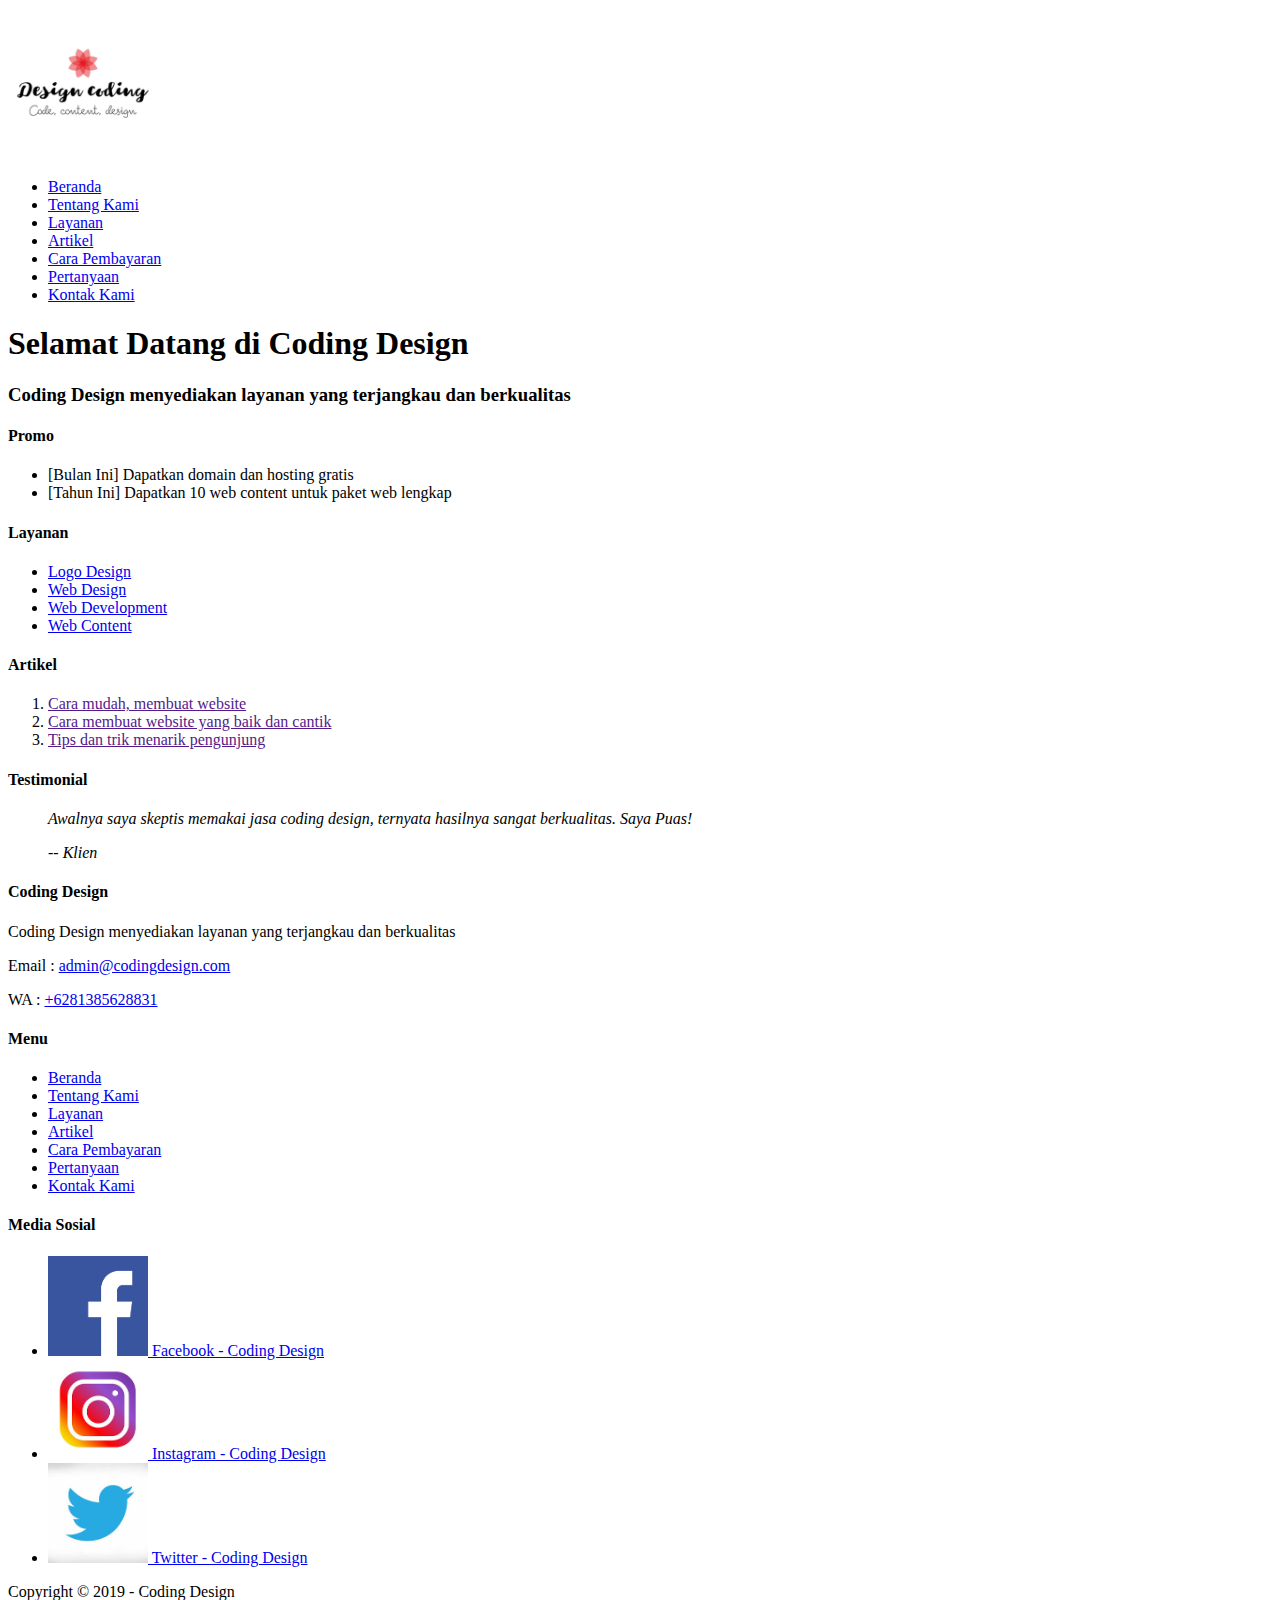
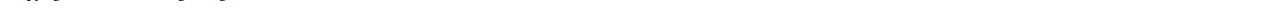
<file: index.html>
<!DOCTYPE html>
<html lang="en">
<head>
    <meta charset="UTF-8">
    <meta name="viewport" content="width=device-width, initial-scale=1.0">
    <meta http-equiv="X-UA-Compatible" content="ie=edge">
    <!--Start Title-->
    <title>Latihan Struktur HTML</title>
    <meta type="Description" content="Halaman ini berisi Latihan Struktur HTML">
    <!-- \End Title-->
</head>
<body>
    <!--Start Logo-->
    <a href="index.html" title="Coding Design">
    <img src="images/coding-1.jpg" alt="Logo Coding Design" width="150">
    </a>
    <!-- End Logo-->
    <!--Start Menu Primer-->
    <ul>
        <li>
            <a href="index.html" title="Beranda">Beranda</a>
        </li>
        <li>
            <a href="tentang.html" title="Tentang Kami">Tentang Kami</a>
        </li>
        <li>
            <a href="layanan.html" title="Layanan">Layanan</a>
        </li>
        <li>
            <a href="artikel.html" title="Artikel">Artikel</a>
        </li>
        <li>
            <a href="pembayaran.html" title="Cara Pembayaran">Cara Pembayaran</a>
        </li>
        <li>
            <a href="pertanyaan.html" title="Pertanyaan">Pertanyaan</a>
        </li>
        <li>
            <a href="kontak.html" title="Kontak Kami">Kontak Kami</a>
        </li>
    </ul>
    <!--End Menu Primer-->
    <!--Start Jumbotron-->
    <h1>Selamat Datang di Coding Design</h1>
    <h3>Coding Design menyediakan layanan yang terjangkau dan berkualitas</34>
    <!--End Jumbotron-->

    <!--Start Promo-->
    <h4>Promo</h4>
    <ul>
        <li>[Bulan Ini] Dapatkan domain dan hosting gratis</li>
        <li>[Tahun Ini] Dapatkan 10 web content untuk paket web lengkap</li>
    </ul>
    <!--End Promo-->

    <!--Start Layanan-->
    <h4>Layanan</h4>
    <ul>
        <li>
            <a href="layanan.html" title="Logo Design">Logo Design</a>
        </li>
        <li>
            <a href="layanan.html" title="Web Design">Web Design</a>
        </li>
        <li>
            <a href="layanan.html" title="Web Development">Web Development</a>
        </li>
        <li>
            <a href="layanan.html" title="Web Content">Web Content</a>
        </li>
    </ul>
    <!--End Layanan-->
    
    <!--Start Artikel-->
    <h4>Artikel</h4>
    <ol>
            <li>
                <a href="" title="Cara mudah, membuat website">Cara mudah, membuat website</a>
            </li>
            <li>
                <a href="" title="Cara membuat website yang baik dan cantik">Cara membuat website yang baik dan cantik</a>
            </li>
            <li>
                    <a href="" title="Tips dan trik menarik pengunjung">Tips dan trik menarik pengunjung</a>
                </li>
    </ol>
    <!--End Artikel-->

    <!--Start Testimonial-->
    <h4>Testimonial</h4>
    <blockquote>
        <p>
            <em>Awalnya saya skeptis memakai jasa coding design, ternyata hasilnya sangat berkualitas. Saya Puas!</em>
        </p>
        <cite>-- Klien</cite>
    </blockquote>
    <!--End Testimonial-->


    <!--Start Menu Sekunder-->
    <h4>Coding Design</h4>
    <p>Coding Design menyediakan layanan yang terjangkau dan berkualitas</p>
    <p>Email : <a href="mailto:admin@codingdesign.com" title="admin@codingdesign.com">admin@codingdesign.com</a></p>
    <p>WA : <a href="tel:+6281385628831" title="+6281385628831">+6281385628831</a></p>
    
    <h4>Menu</h4>
    <ul>
        <li>
            <a href="index.html" title="Beranda">Beranda</a>
        </li>
        <li>
            <a href="tentang.html" title="Tentang Kami">Tentang Kami</a>
        </li>
        <li>
            <a href="layanan.html" title="Layanan">Layanan</a>
        </li>
        <li>
            <a href="artikel.html" title="Artikel">Artikel</a>
        </li>
        <li>
            <a href="pembayaran.html" title="Cara Pembayaran">Cara Pembayaran</a>
        </li>
        <li>
            <a href="pertanyaan.html" title="Pertanyaan">Pertanyaan</a>
        </li>
        <li>
            <a href="kontak.html" title="Kontak Kami">Kontak Kami</a>
        </li>
    </ul>

    <h4>Media Sosial</h4>
    <ul>
        <li>
            <a href="https://facebook.com" title="Facebook - Coding Design">
                <img src="images/facebook.png" alt="Logo Facebook" width="100">
                Facebook - Coding Design
            </a>
        </li>
        <li>
                <a href="https://instagram.com" title="Instagram - Coding Design">
                    <img src="images/instagram.jpg" alt="Logo Instagram" width="100">
                    Instagram - Coding Design
                </a>
            </li>
            <li>
                    <a href="https://twitter.com" title="Twitter - Coding Design">
                        <img src="images/twitter.jpg" alt="Logo Twitter" width="100">
                        Twitter - Coding Design
                    </a>
                </li>    
    </ul>
   <!--End Menu Sekunder-->
   <!--Start Copyright-->
   <p>Copyright &copy; 2019 - Coding Design</p>
   <!--End Copyright-->


</body>
</html>
</file>
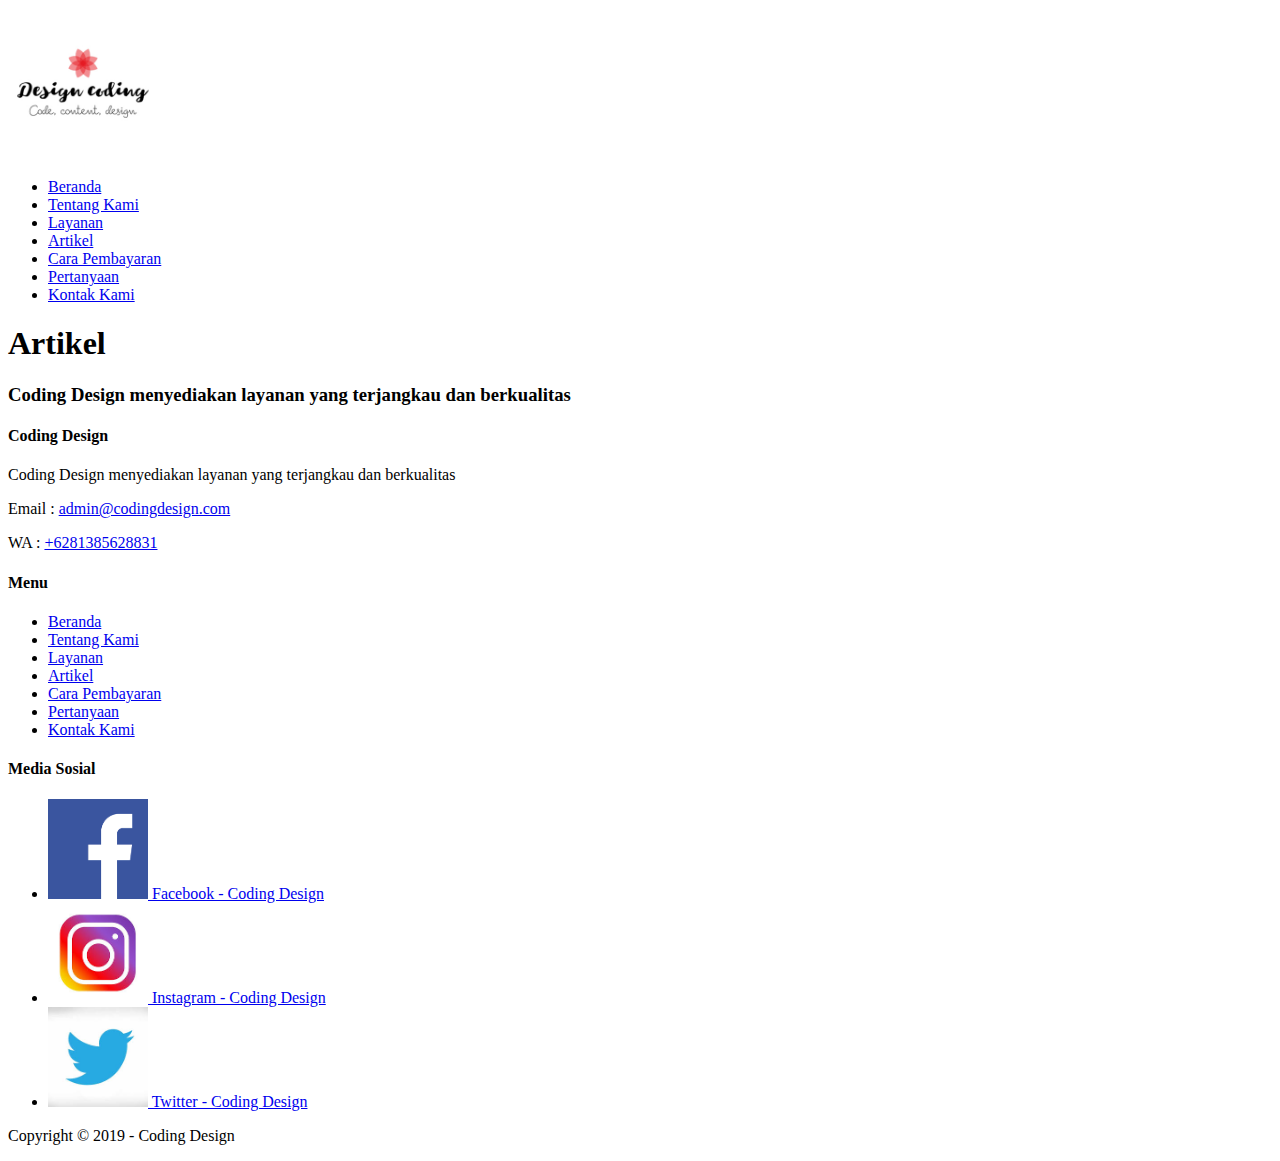
<file: artikel.html>
<!DOCTYPE html>
<html lang="en">
<head>
    <meta charset="UTF-8">
    <meta name="viewport" content="width=device-width, initial-scale=1.0">
    <meta http-equiv="X-UA-Compatible" content="ie=edge">
    <!--Start Title-->
    <title>Latihan Struktur HTML</title>
    <meta type="Description" content="Halaman ini berisi Latihan Struktur HTML">
    <!-- \End Title-->
</head>
<body>
    <!--Start Logo-->
    <a href="index.html" title="Coding Design">
    <img src="images/coding-1.jpg" alt="Logo Coding Design" width="150">
    </a>
    <!-- End Logo-->
    <!--Start Menu Primer-->
    <ul>
        <li>
            <a href="index.html" title="Beranda">Beranda</a>
        </li>
        <li>
            <a href="tentang.html" title="Tentang Kami">Tentang Kami</a>
        </li>
        <li>
            <a href="layanan.html" title="Layanan">Layanan</a>
        </li>
        <li>
            <a href="artikel.html" title="Artikel">Artikel</a>
        </li>
        <li>
            <a href="pembayaran.html" title="Cara Pembayaran">Cara Pembayaran</a>
        </li>
        <li>
            <a href="pertanyaan.html" title="Pertanyaan">Pertanyaan</a>
        </li>
        <li>
            <a href="kontak.html" title="Kontak Kami">Kontak Kami</a>
        </li>
    </ul>
    <!--End Menu Primer-->
    <!--Start Jumbotron-->
    <h1>Artikel</h1>
    <h3>Coding Design menyediakan layanan yang terjangkau dan berkualitas</34>
    <!--End Jumbotron-->

    <!--Start Menu Sekunder-->
    <h4>Coding Design</h4>
    <p>Coding Design menyediakan layanan yang terjangkau dan berkualitas</p>
    <p>Email : <a href="mailto:admin@codingdesign.com" title="admin@codingdesign.com">admin@codingdesign.com</a></p>
    <p>WA : <a href="tel:+6281385628831" title="+6281385628831">+6281385628831</a></p>
    
    <h4>Menu</h4>
    <ul>
        <li>
            <a href="index.html" title="Beranda">Beranda</a>
        </li>
        <li>
            <a href="tentang.html" title="Tentang Kami">Tentang Kami</a>
        </li>
        <li>
            <a href="layanan.html" title="Layanan">Layanan</a>
        </li>
        <li>
            <a href="artikel.html" title="Artikel">Artikel</a>
        </li>
        <li>
            <a href="pembayaran.html" title="Cara Pembayaran">Cara Pembayaran</a>
        </li>
        <li>
            <a href="pertanyaan.html" title="Pertanyaan">Pertanyaan</a>
        </li>
        <li>
            <a href="kontak.html" title="Kontak Kami">Kontak Kami</a>
        </li>
    </ul>

    <h4>Media Sosial</h4>
    <ul>
        <li>
            <a href="https://facebook.com" title="Facebook - Coding Design">
                <img src="images/facebook.png" alt="Logo Facebook" width="100">
                Facebook - Coding Design
            </a>
        </li>
        <li>
                <a href="https://instagram.com" title="Instagram - Coding Design">
                    <img src="images/instagram.jpg" alt="Logo Instagram" width="100">
                    Instagram - Coding Design
                </a>
            </li>
            <li>
                    <a href="https://twitter.com" title="Twitter - Coding Design">
                        <img src="images/twitter.jpg" alt="Logo Twitter" width="100">
                        Twitter - Coding Design
                    </a>
                </li>    
    </ul>
   <!--End Menu Sekunder-->
   <!--Start Copyright-->
   <p>Copyright &copy; 2019 - Coding Design</p>
   <!--End Copyright-->


</body>
</html>
</file>
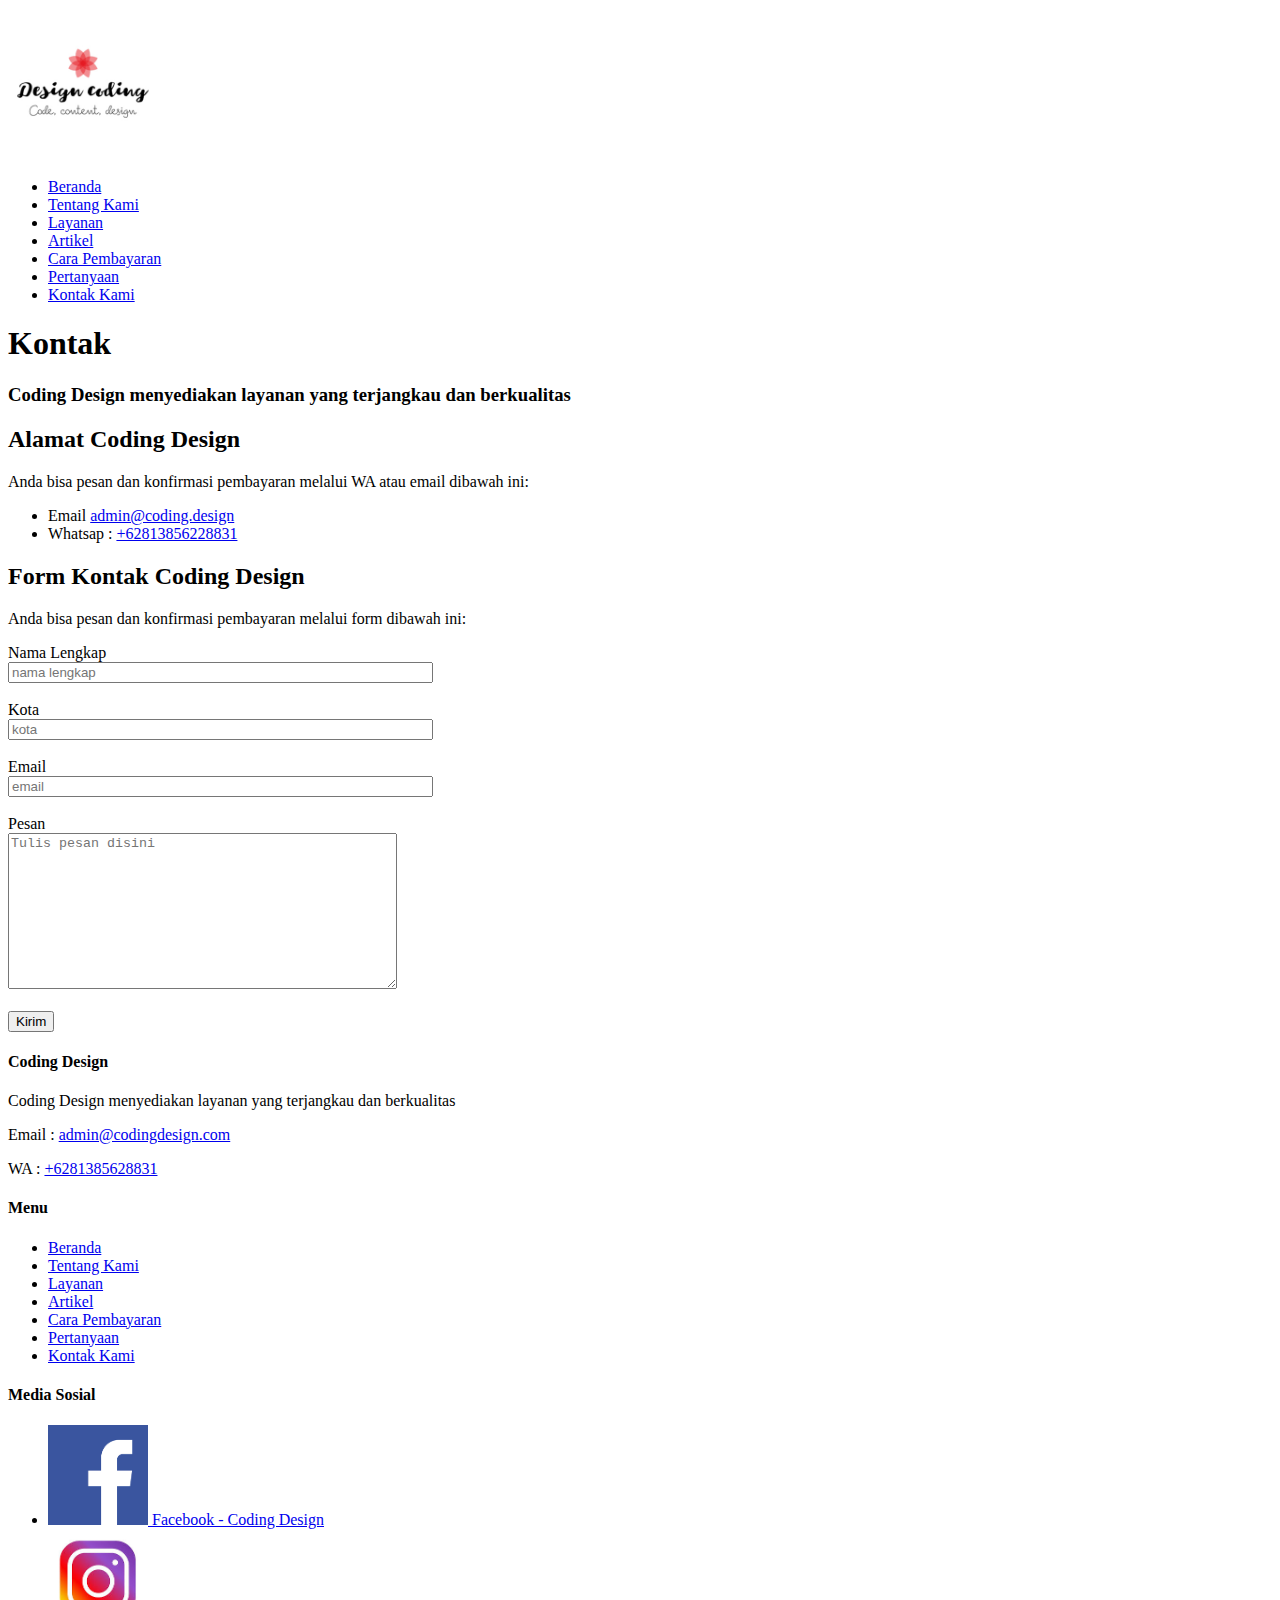
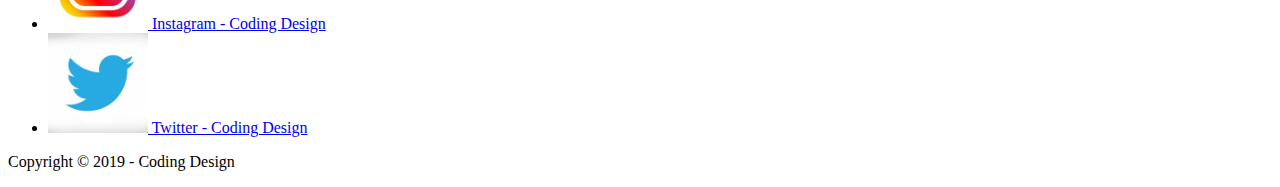
<file: kontak.html>
<!DOCTYPE html>
<html lang="en">
<head>
    <meta charset="UTF-8">
    <meta name="viewport" content="width=device-width, initial-scale=1.0">
    <meta http-equiv="X-UA-Compatible" content="ie=edge">
    <!--Start Title-->
    <title>Latihan Struktur HTML</title>
    <meta type="Description" content="Halaman ini berisi Latihan Struktur HTML">
    <!-- \End Title-->
</head>
<body>
    <!--Start Logo-->
    <a href="index.html" title="Coding Design">
    <img src="images/coding-1.jpg" alt="Logo Coding Design" width="150">
    </a>
    <!-- End Logo-->
    <!--Start Menu Primer-->
    <ul>
        <li>
            <a href="index.html" title="Beranda">Beranda</a>
        </li>
        <li>
            <a href="tentang.html" title="Tentang Kami">Tentang Kami</a>
        </li>
        <li>
            <a href="layanan.html" title="Layanan">Layanan</a>
        </li>
        <li>
            <a href="artikel.html" title="Artikel">Artikel</a>
        </li>
        <li>
            <a href="pembayaran.html" title="Cara Pembayaran">Cara Pembayaran</a>
        </li>
        <li>
            <a href="pertanyaan.html" title="Pertanyaan">Pertanyaan</a>
        </li>
        <li>
            <a href="kontak.html" title="Kontak Kami">Kontak Kami</a>
        </li>
    </ul>
    <!--End Menu Primer-->
    <!--Start Jumbotron-->
    <h1>Kontak</h1>
    <h3>Coding Design menyediakan layanan yang terjangkau dan berkualitas</34>
    <!--End Jumbotron-->

    <!--Start Alamat-->
    <h2>Alamat Coding Design</h2>
    <p>Anda bisa pesan dan konfirmasi pembayaran melalui WA atau email dibawah ini:</p>
    <ul>
        <li>Email <a href="mailto:admin@coding.design" title="admin@coding.design">admin@coding.design</a></li>
        <li>Whatsap : <a href="tel:+62813856228831" title="+62813856228831">+62813856228831</a></li>
    </ul>

    <!--End Alamat-->

    <!--Start Form-->
    <h2>Form Kontak Coding Design</h2>
    <p>Anda bisa pesan dan konfirmasi pembayaran melalui form dibawah ini:</p>
    <form action="">
        <label for="nama">Nama Lengkap</label>
        <br>
        <input type="text" placeholder="nama lengkap" size="50" name="nama" id="nama">
        <br><br>
        <label for="kota">Kota</label>
        <br>
        <input type="text" placeholder="kota" size="50" name="kota" id="kota">
        <br><br>
        <label for="emai">Email</label>
        <br>
        <input type="email" placeholder="email" size="50" name="email" id="email">
        <br><br>
        <label for="pesan">Pesan</label>
        <br>
        <textarea name="pesan" id="pesan" cols="46" rows="10" placeholder="Tulis pesan disini"></textarea>
        <br><br>
        <input type="submit" name="kirim" id="kirim" size="50" value="Kirim">
    </form>

    <!--End Form-->

    <!--Start Menu Sekunder-->
    <h4>Coding Design</h4>
    <p>Coding Design menyediakan layanan yang terjangkau dan berkualitas</p>
    <p>Email : <a href="mailto:admin@codingdesign.com" title="admin@codingdesign.com">admin@codingdesign.com</a></p>
    <p>WA : <a href="tel:+6281385628831" title="+6281385628831">+6281385628831</a></p>
    
    <h4>Menu</h4>
    <ul>
        <li>
            <a href="index.html" title="Beranda">Beranda</a>
        </li>
        <li>
            <a href="tentang.html" title="Tentang Kami">Tentang Kami</a>
        </li>
        <li>
            <a href="layanan.html" title="Layanan">Layanan</a>
        </li>
        <li>
            <a href="artikel.html" title="Artikel">Artikel</a>
        </li>
        <li>
            <a href="pembayaran.html" title="Cara Pembayaran">Cara Pembayaran</a>
        </li>
        <li>
            <a href="pertanyaan.html" title="Pertanyaan">Pertanyaan</a>
        </li>
        <li>
            <a href="kontak.html" title="Kontak Kami">Kontak Kami</a>
        </li>
    </ul>

    <h4>Media Sosial</h4>
    <ul>
        <li>
            <a href="https://facebook.com" title="Facebook - Coding Design">
                <img src="images/facebook.png" alt="Logo Facebook" width="100">
                Facebook - Coding Design
            </a>
        </li>
        <li>
                <a href="https://instagram.com" title="Instagram - Coding Design">
                    <img src="images/instagram.jpg" alt="Logo Instagram" width="100">
                    Instagram - Coding Design
                </a>
            </li>
            <li>
                    <a href="https://twitter.com" title="Twitter - Coding Design">
                        <img src="images/twitter.jpg" alt="Logo Twitter" width="100">
                        Twitter - Coding Design
                    </a>
                </li>    
    </ul>
   <!--End Menu Sekunder-->
   <!--Start Copyright-->
   <p>Copyright &copy; 2019 - Coding Design</p>
   <!--End Copyright-->


</body>
</html>
</file>
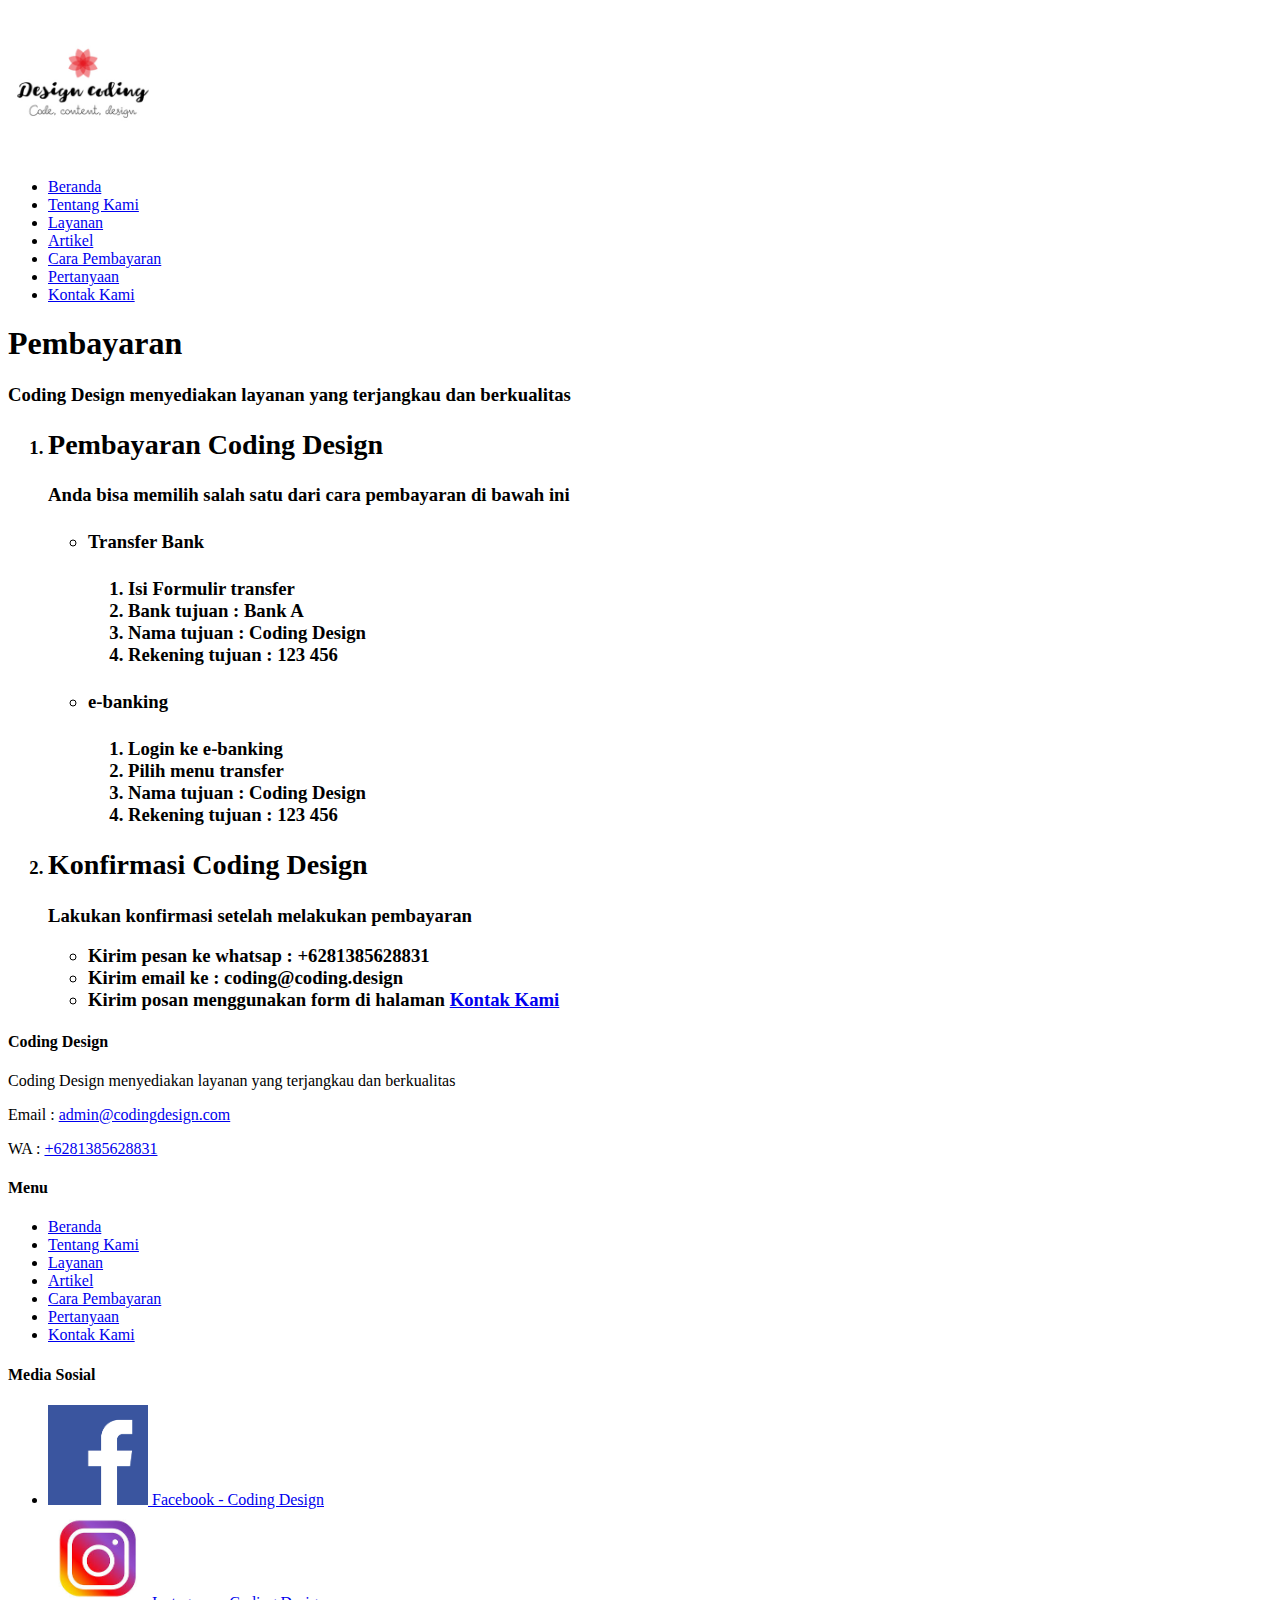
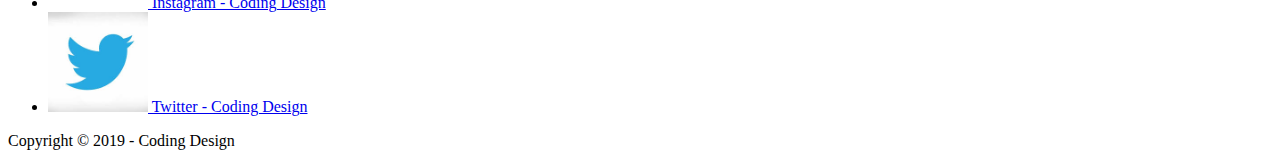
<file: pembayaran.html>
<!DOCTYPE html>
<html lang="en">
<head>
    <meta charset="UTF-8">
    <meta name="viewport" content="width=device-width, initial-scale=1.0">
    <meta http-equiv="X-UA-Compatible" content="ie=edge">
    <!--Start Title-->
    <title>Latihan Struktur HTML</title>
    <meta type="Description" content="Halaman ini berisi Latihan Struktur HTML">
    <!-- \End Title-->
</head>
<body>
    <!--Start Logo-->
    <a href="index.html" title="Coding Design">
    <img src="images/coding-1.jpg" alt="Logo Coding Design" width="150">
    </a>
    <!-- End Logo-->
    <!--Start Menu Primer-->
    <ul>
        <li>
            <a href="index.html" title="Beranda">Beranda</a>
        </li>
        <li>
            <a href="tentang.html" title="Tentang Kami">Tentang Kami</a>
        </li>
        <li>
            <a href="layanan.html" title="Layanan">Layanan</a>
        </li>
        <li>
            <a href="artikel.html" title="Artikel">Artikel</a>
        </li>
        <li>
            <a href="pembayaran.html" title="Cara Pembayaran">Cara Pembayaran</a>
        </li>
        <li>
            <a href="pertanyaan.html" title="Pertanyaan">Pertanyaan</a>
        </li>
        <li>
            <a href="kontak.html" title="Kontak Kami">Kontak Kami</a>
        </li>
    </ul>
    <!--End Menu Primer-->
    <!--Start Jumbotron-->
    <h1>Pembayaran</h1>
    <h3>Coding Design menyediakan layanan yang terjangkau dan berkualitas</34>
    <!--End Jumbotron-->

    <!--Start Pembayaran-->
    <ol>
        <li>
        <h2>Pembayaran Coding Design</h2>
        <p>Anda bisa memilih salah satu dari cara pembayaran di bawah ini</p>
        <ul>
            <li>
                <h4>Transfer Bank</h4>
                <ol>
                    <li>Isi Formulir transfer</li>
                    <li>Bank tujuan : Bank A</li>
                    <li>Nama tujuan : Coding Design</li>
                    <li>Rekening tujuan : 123 456</li>
                </ol>
                <li>
                   <h4>e-banking</h4>
                   <ol>
                       <li>Login ke e-banking</li>
                       <li>Pilih menu transfer</li>
                       <li>Nama tujuan : Coding Design</li>
                        <li>Rekening tujuan : 123 456</li>
                   </ol>
                </li>                  
        </ul>
        </li>   
        <Li>
            <h2>Konfirmasi Coding Design</h2>
            <p>Lakukan konfirmasi setelah melakukan pembayaran</p>
            <ul>
                <li>Kirim pesan ke whatsap : +6281385628831</li>
                <li>Kirim email ke : coding@coding.design</li>
                <li>Kirim posan menggunakan form di halaman <a href="kontak.html" title="Kontak HTML">
                    Kontak Kami</a></li>
            </ul>
        </Li> 
    
    </ol>
    <!--End Pembayaran-->

    <!--Start Menu Sekunder-->
    <h4>Coding Design</h4>
    <p>Coding Design menyediakan layanan yang terjangkau dan berkualitas</p>
    <p>Email : <a href="mailto:admin@codingdesign.com" title="admin@codingdesign.com">admin@codingdesign.com</a></p>
    <p>WA : <a href="tel:+6281385628831" title="+6281385628831">+6281385628831</a></p>
    
    <h4>Menu</h4>
    <ul>
        <li>
            <a href="index.html" title="Beranda">Beranda</a>
        </li>
        <li>
            <a href="tentang.html" title="Tentang Kami">Tentang Kami</a>
        </li>
        <li>
            <a href="layanan.html" title="Layanan">Layanan</a>
        </li>
        <li>
            <a href="artikel.html" title="Artikel">Artikel</a>
        </li>
        <li>
            <a href="pembayaran.html" title="Cara Pembayaran">Cara Pembayaran</a>
        </li>
        <li>
            <a href="pertanyaan.html" title="Pertanyaan">Pertanyaan</a>
        </li>
        <li>
            <a href="kontak.html" title="Kontak Kami">Kontak Kami</a>
        </li>
    </ul>

    <h4>Media Sosial</h4>
    <ul>
        <li>
            <a href="https://facebook.com" title="Facebook - Coding Design">
                <img src="images/facebook.png" alt="Logo Facebook" width="100">
                Facebook - Coding Design
            </a>
        </li>
        <li>
                <a href="https://instagram.com" title="Instagram - Coding Design">
                    <img src="images/instagram.jpg" alt="Logo Instagram" width="100">
                    Instagram - Coding Design
                </a>
            </li>
            <li>
                    <a href="https://twitter.com" title="Twitter - Coding Design">
                        <img src="images/twitter.jpg" alt="Logo Twitter" width="100">
                        Twitter - Coding Design
                    </a>
                </li>    
    </ul>
   <!--End Menu Sekunder-->
   <!--Start Copyright-->
   <p>Copyright &copy; 2019 - Coding Design</p>
   <!--End Copyright-->


</body>
</html>
</file>
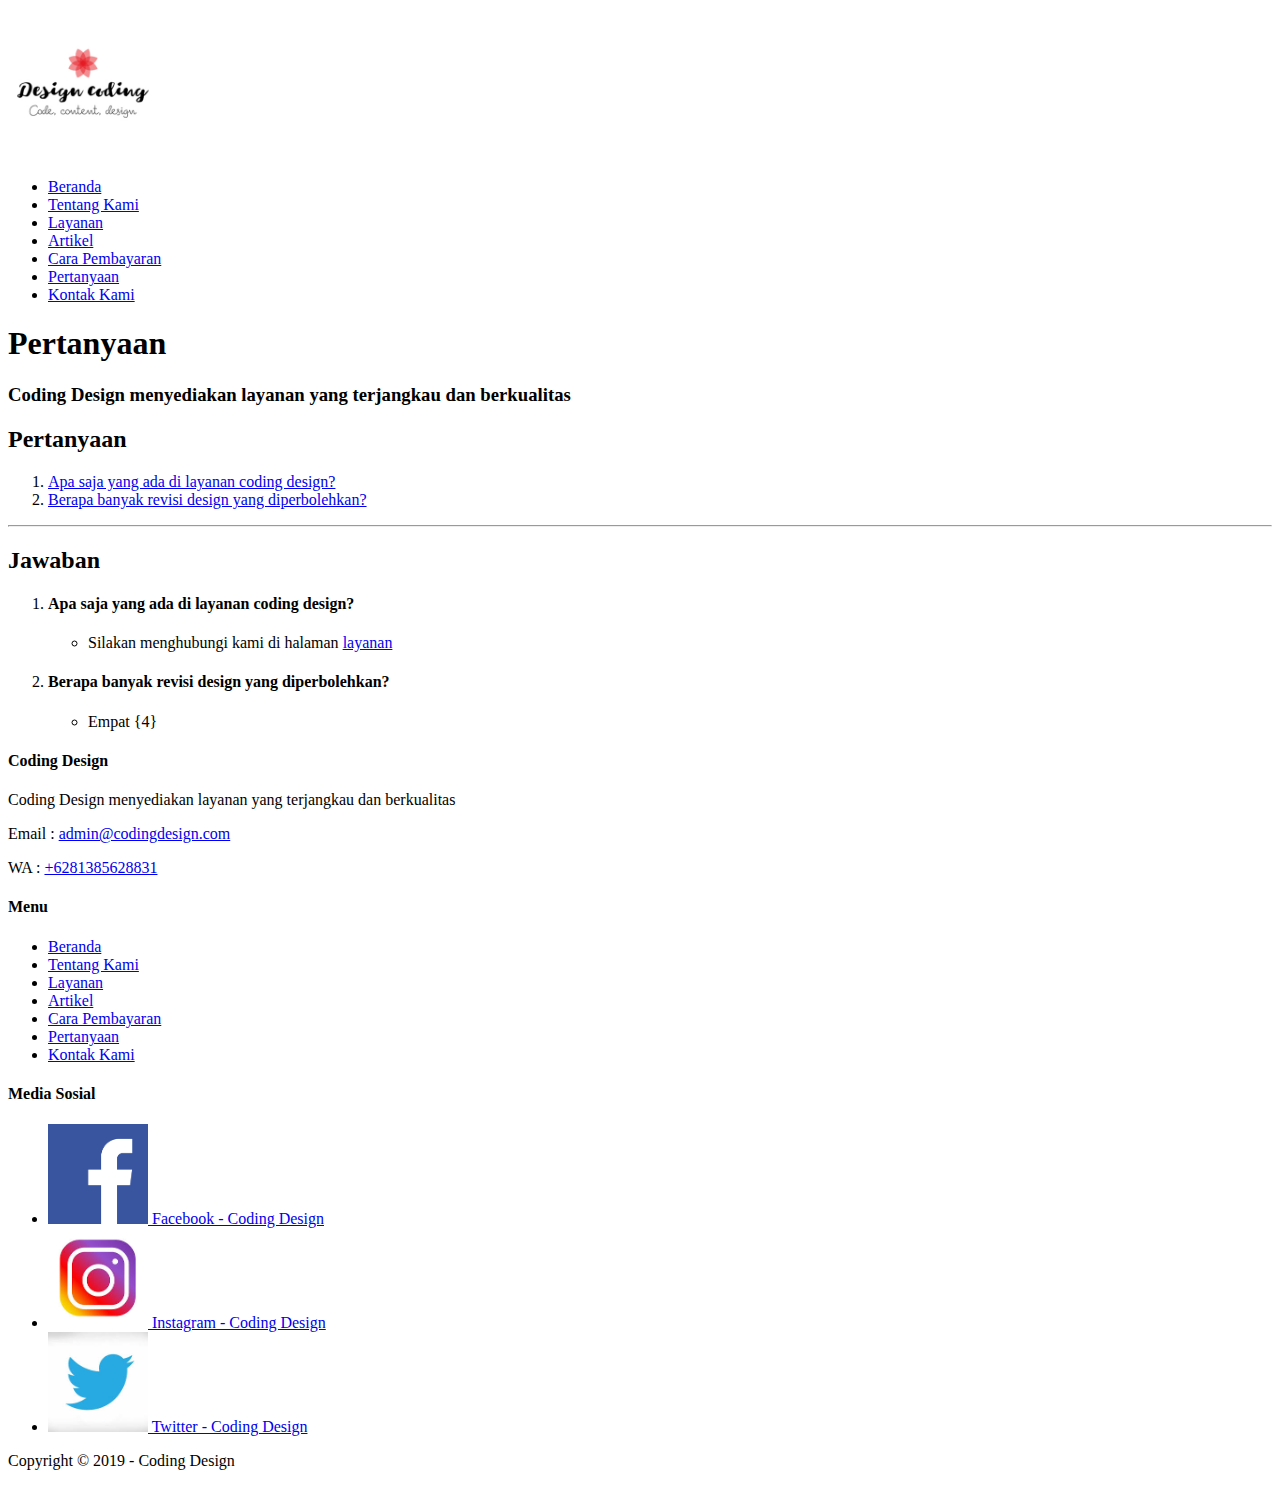
<file: pertanyaan.html>
<!DOCTYPE html>
<html lang="en">
<head>
    <meta charset="UTF-8">
    <meta name="viewport" content="width=device-width, initial-scale=1.0">
    <meta http-equiv="X-UA-Compatible" content="ie=edge">
    <!--Start Title-->
    <title>Latihan Struktur HTML</title>
    <meta type="Description" content="Halaman ini berisi Latihan Struktur HTML">
    <!-- \End Title-->
</head>
<body>
    <!--Start Logo-->
    <a href="index.html" title="Coding Design">
    <img src="images/coding-1.jpg" alt="Logo Coding Design" width="150">
    </a>
    <!-- End Logo-->
    <!--Start Menu Primer-->
    <ul>
        <li>
            <a href="index.html" title="Beranda">Beranda</a>
        </li>
        <li>
            <a href="tentang.html" title="Tentang Kami">Tentang Kami</a>
        </li>
        <li>
            <a href="layanan.html" title="Layanan">Layanan</a>
        </li>
        <li>
            <a href="artikel.html" title="Artikel">Artikel</a>
        </li>
        <li>
            <a href="pembayaran.html" title="Cara Pembayaran">Cara Pembayaran</a>
        </li>
        <li>
            <a href="pertanyaan.html" title="Pertanyaan">Pertanyaan</a>
        </li>
        <li>
            <a href="kontak.html" title="Kontak Kami">Kontak Kami</a>
        </li>
    </ul>
    <!--End Menu Primer-->
    <!--Start Jumbotron-->
    <h1>Pertanyaan</h1>
    <h3>Coding Design menyediakan layanan yang terjangkau dan berkualitas</34>
    <!--End Jumbotron-->

    <!--Start Pertanyaan-->
    <h2>Pertanyaan</h2>
    <ol>
        <li>
            <a href="#01" title="Apa saja yang ada di layanan coding design?">Apa saja yang ada di layanan coding design?</a>
        </li>
        <li>
                <a href="#02" title="Berapa banyak revisi design yang diperbolehkan?">Berapa banyak revisi design yang diperbolehkan?</a>
            </li>
    </ol>
    <hr>
    <h2>Jawaban</h2>
    <ol>
        <li>
            <h4 id="01">Apa saja yang ada di layanan coding design?</h4>
            <ul>
                <li>Silakan menghubungi kami di halaman <a href="layanan.html" title="Layanan">layanan</a></li>
            </ul>
        </li>
        <li>
                <h4 id="02">Berapa banyak revisi design yang diperbolehkan?</h4>
                <ul>
                    <li>Empat {4}</li>
                </ul>
            </li>
    </ol>
    <!--End Pertanyaan-->

    <!--Start Menu Sekunder-->
    <h4>Coding Design</h4>
    <p>Coding Design menyediakan layanan yang terjangkau dan berkualitas</p>
    <p>Email : <a href="mailto:admin@codingdesign.com" title="admin@codingdesign.com">admin@codingdesign.com</a></p>
    <p>WA : <a href="tel:+6281385628831" title="+6281385628831">+6281385628831</a></p>
    
    <h4>Menu</h4>
    <ul>
        <li>
            <a href="index.html" title="Beranda">Beranda</a>
        </li>
        <li>
            <a href="tentang.html" title="Tentang Kami">Tentang Kami</a>
        </li>
        <li>
            <a href="layanan.html" title="Layanan">Layanan</a>
        </li>
        <li>
            <a href="artikel.html" title="Artikel">Artikel</a>
        </li>
        <li>
            <a href="pembayaran.html" title="Cara Pembayaran">Cara Pembayaran</a>
        </li>
        <li>
            <a href="pertanyaan.html" title="Pertanyaan">Pertanyaan</a>
        </li>
        <li>
            <a href="kontak.html" title="Kontak Kami">Kontak Kami</a>
        </li>
    </ul>

    <h4>Media Sosial</h4>
    <ul>
        <li>
            <a href="https://facebook.com" title="Facebook - Coding Design">
                <img src="images/facebook.png" alt="Logo Facebook" width="100">
                Facebook - Coding Design
            </a>
        </li>
        <li>
                <a href="https://instagram.com" title="Instagram - Coding Design">
                    <img src="images/instagram.jpg" alt="Logo Instagram" width="100">
                    Instagram - Coding Design
                </a>
            </li>
            <li>
                    <a href="https://twitter.com" title="Twitter - Coding Design">
                        <img src="images/twitter.jpg" alt="Logo Twitter" width="100">
                        Twitter - Coding Design
                    </a>
                </li>    
    </ul>
   <!--End Menu Sekunder-->
   <!--Start Copyright-->
   <p>Copyright &copy; 2019 - Coding Design</p>
   <!--End Copyright-->


</body>
</html>
</file>
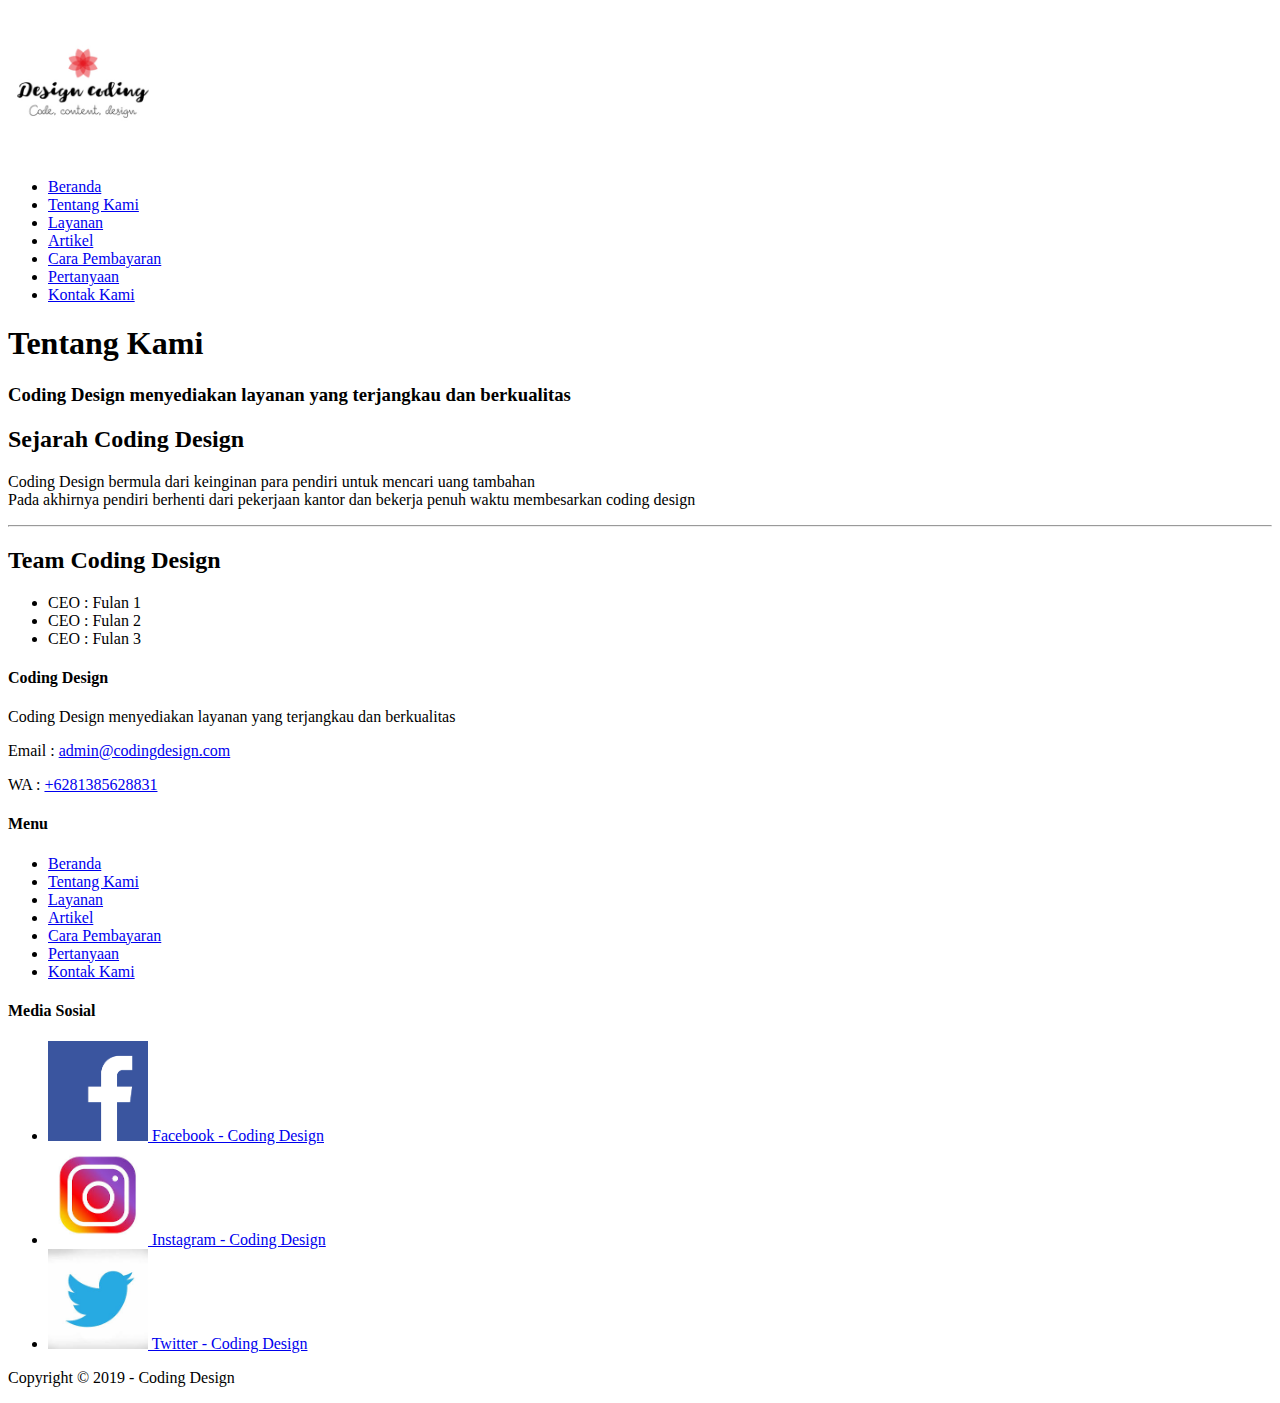
<file: tentang.html>
<!DOCTYPE html>
<html lang="en">
<head>
    <meta charset="UTF-8">
    <meta name="viewport" content="width=device-width, initial-scale=1.0">
    <meta http-equiv="X-UA-Compatible" content="ie=edge">
    <!--Start Title-->
    <title>Latihan Struktur HTML</title>
    <meta type="Description" content="Halaman ini berisi Latihan Struktur HTML">
    <!-- \End Title-->
</head>
<body>
    <!--Start Logo-->
    <a href="index.html" title="Coding Design">
    <img src="images/coding-1.jpg" alt="Logo Coding Design" width="150">
    </a>
    <!-- End Logo-->
    <!--Start Menu Primer-->
    <ul>
        <li>
            <a href="index.html" title="Beranda">Beranda</a>
        </li>
        <li>
            <a href="tentang.html" title="Tentang Kami">Tentang Kami</a>
        </li>
        <li>
            <a href="layanan.html" title="Layanan">Layanan</a>
        </li>
        <li>
            <a href="artikel.html" title="Artikel">Artikel</a>
        </li>
        <li>
            <a href="pembayaran.html" title="Cara Pembayaran">Cara Pembayaran</a>
        </li>
        <li>
            <a href="pertanyaan.html" title="Pertanyaan">Pertanyaan</a>
        </li>
        <li>
            <a href="kontak.html" title="Kontak Kami">Kontak Kami</a>
        </li>
    </ul>
    <!--End Menu Primer-->
    <!--Start Jumbotron-->
    <h1>Tentang Kami</h1>
    <h3>Coding Design menyediakan layanan yang terjangkau dan berkualitas</34>
    <!--End Jumbotron-->

    <!--Start Tentang-->
    <h2>Sejarah Coding Design</h2>
    <p>
        Coding Design bermula dari keinginan para pendiri untuk mencari uang tambahan
        <br>
        Pada akhirnya pendiri berhenti dari pekerjaan kantor dan bekerja penuh waktu membesarkan coding design
        <hr>
        <h2> Team Coding Design</h2>
        <ul>
            <li>CEO : Fulan 1</li>
            <li>CEO : Fulan 2</li>
            <li>CEO : Fulan 3</li>
        </ul>
    </p>

    <!--End Tentang-->

    <!--Start Menu Sekunder-->
    <h4>Coding Design</h4>
    <p>Coding Design menyediakan layanan yang terjangkau dan berkualitas</p>
    <p>Email : <a href="mailto:admin@codingdesign.com" title="admin@codingdesign.com">admin@codingdesign.com</a></p>
    <p>WA : <a href="tel:+6281385628831" title="+6281385628831">+6281385628831</a></p>
    
    <h4>Menu</h4>
    <ul>
        <li>
            <a href="index.html" title="Beranda">Beranda</a>
        </li>
        <li>
            <a href="tentang.html" title="Tentang Kami">Tentang Kami</a>
        </li>
        <li>
            <a href="layanan.html" title="Layanan">Layanan</a>
        </li>
        <li>
            <a href="artikel.html" title="Artikel">Artikel</a>
        </li>
        <li>
            <a href="pembayaran.html" title="Cara Pembayaran">Cara Pembayaran</a>
        </li>
        <li>
            <a href="pertanyaan.html" title="Pertanyaan">Pertanyaan</a>
        </li>
        <li>
            <a href="kontak.html" title="Kontak Kami">Kontak Kami</a>
        </li>
    </ul>

    <h4>Media Sosial</h4>
    <ul>
        <li>
            <a href="https://facebook.com" title="Facebook - Coding Design">
                <img src="images/facebook.png" alt="Logo Facebook" width="100">
                Facebook - Coding Design
            </a>
        </li>
        <li>
                <a href="https://instagram.com" title="Instagram - Coding Design">
                    <img src="images/instagram.jpg" alt="Logo Instagram" width="100">
                    Instagram - Coding Design
                </a>
            </li>
            <li>
                    <a href="https://twitter.com" title="Twitter - Coding Design">
                        <img src="images/twitter.jpg" alt="Logo Twitter" width="100">
                        Twitter - Coding Design
                    </a>
                </li>    
    </ul>
   <!--End Menu Sekunder-->
   <!--Start Copyright-->
   <p>Copyright &copy; 2019 - Coding Design</p>
   <!--End Copyright-->


</body>
</html>
</file>
